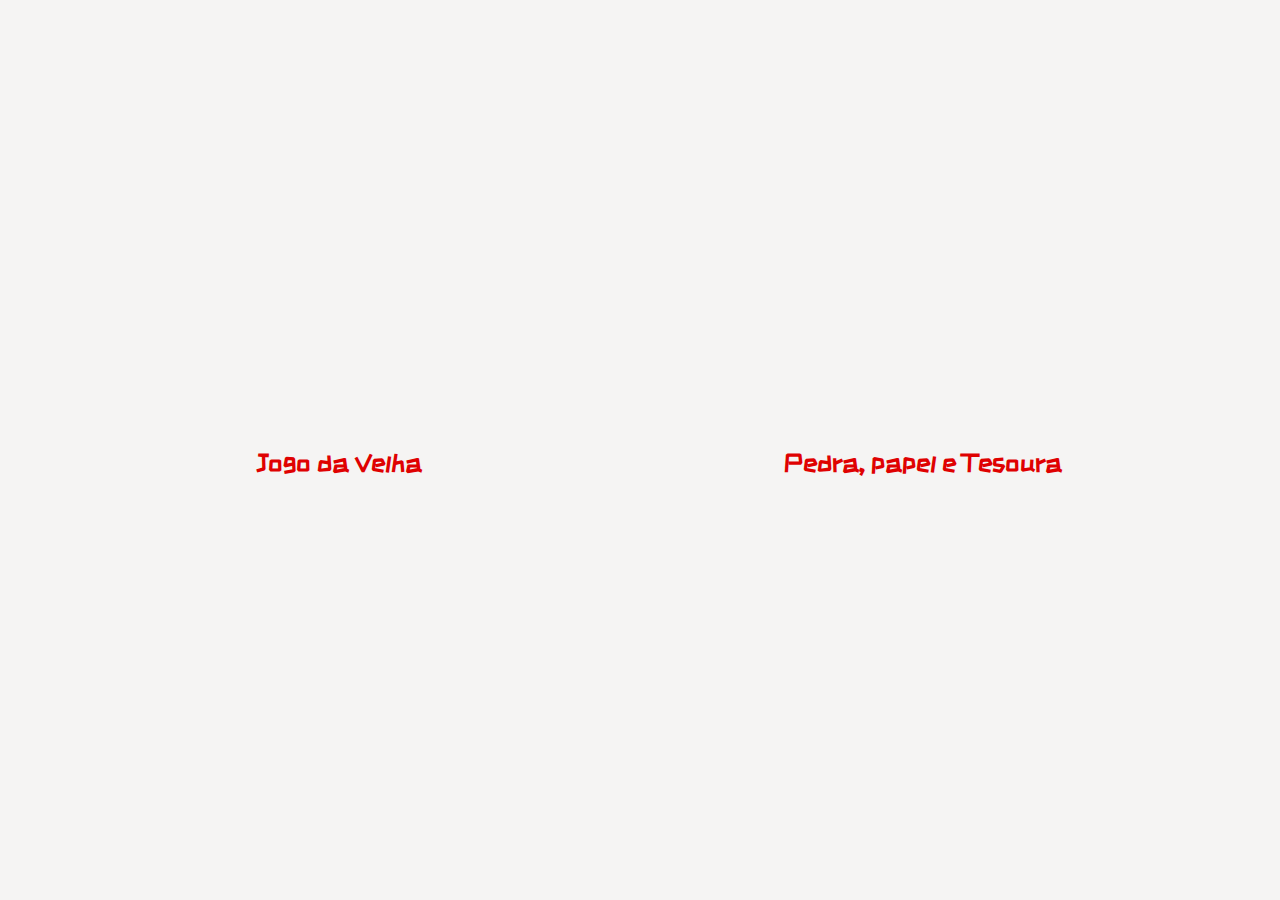
<file: index.html>
<!DOCTYPE html>
<html lang="pt-br">
    <head>
        <meta charset="UTF-8">
        <meta name="viewport" content="width=device-width, initial-scale=1.0">
        <meta http-equiv="X-UA-Compatible" content="ie=edge">
        <link rel="stylesheet" href="css/styleIndex.css">
        <title>Games</title>
    </head>
    <body>
        <section class="esq">
            <a href="telaInicioJogoDaVelha.html" id="esqA">Jogo da Velha</a>
        </section>
        <aside class="dir">
            <a href="telaInicioJokempo.html" id="dirA">Pedra, papel e Tesoura</a>
        </aside>
    </body>
</html>
</file>
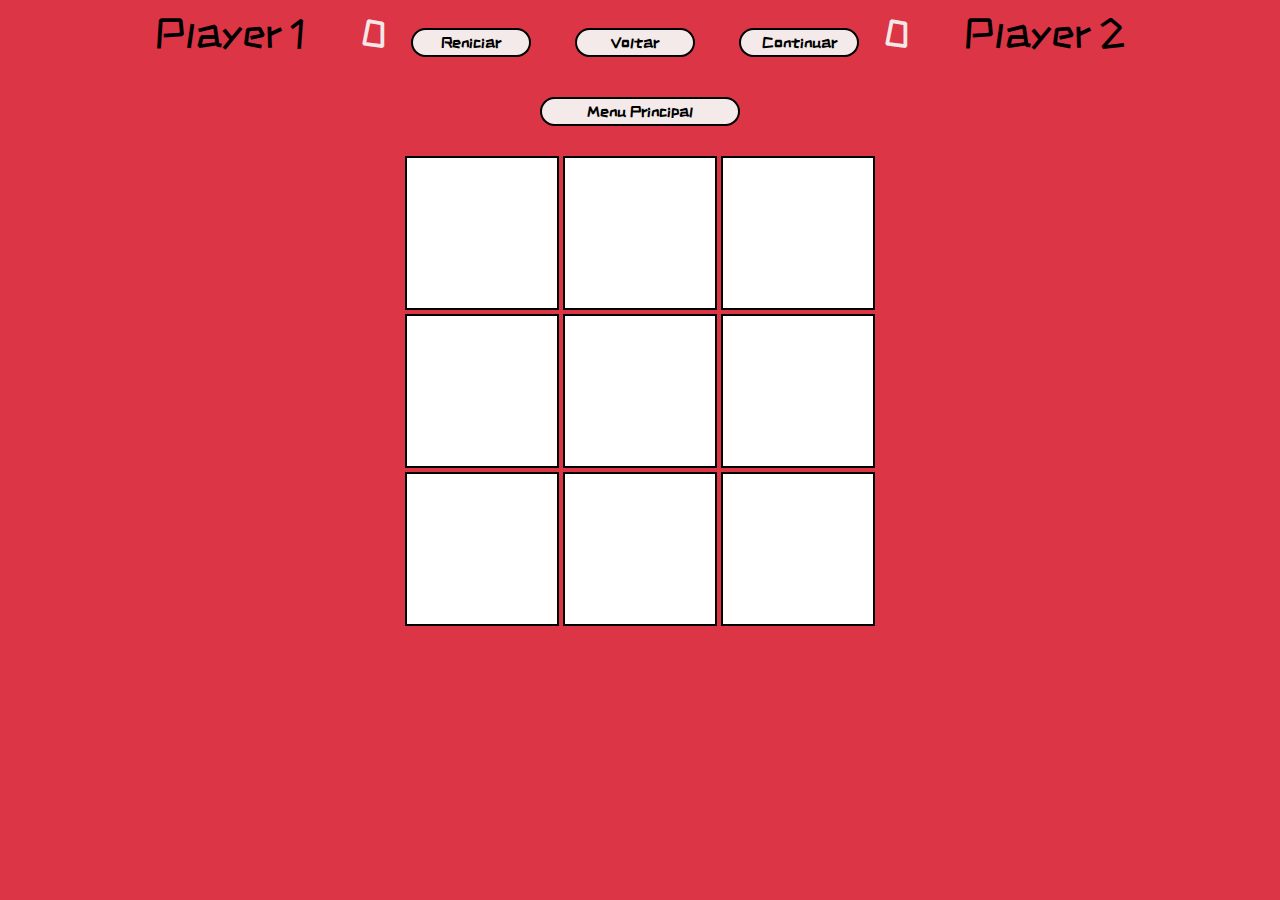
<file: jogoDaVelha.html>
<!DOCTYPE html>
<html>
	<head>
		<link rel="stylesheet" type="text/css" href="css/styleJogoDaVelha.css">
		<title>Jogo da Velha</title>
	</head>
	<body>
		<div>
			<span id="name1" class="namePlayer">Player 1</span>
			<span id="resultP1">0</span>
			<button id="btnReniciar">Reniciar</button>
			<button id="btnVoltar">Voltar</button>
			<button id="btnContinuar">Continuar</button>
			<span id="resultP2">0</span>
			<span id="name2" class="namePlayer">Player 2</span>
		</div>
		<div>
			<button id="btnMenu">Menu Principal</button>
		</div>
		<div class="marginTop">
			<img id="a1" src="img/neutro.png">
			<img id="a2" src="img/neutro.png">
			<img id="a3" src="img/neutro.png">
		</div>
		<div>
			<img id="b1" src="img/neutro.png">
			<img id="b2" src="img/neutro.png">
			<img id="b3" src="img/neutro.png">
		</div>
		<div>
			<img id="c1" src="img/neutro.png">
			<img id="c2" src="img/neutro.png">
			<img id="c3" src="img/neutro.png">
		</div>
		<div>
			<h1 id="result"></h1>
		</div>
		<script type="text/javascript" src="js/index.js"></script>
	</body>
</html>
</file>
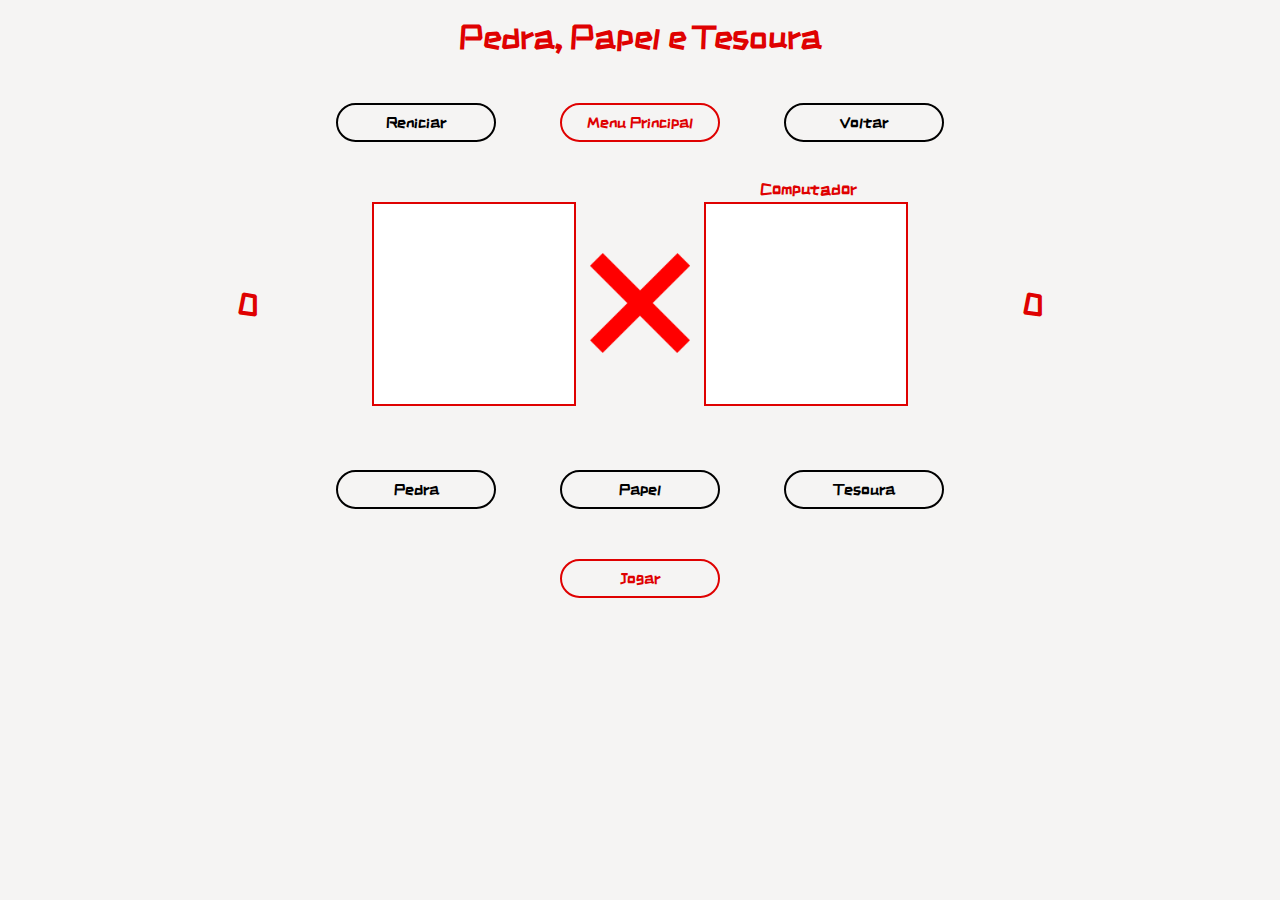
<file: jokempo.html>
<!DOCTYPE html>
<html lang="pt-br">
    <head>
        <meta charset="UTF-8">
        <meta name="viewport" content="width=device-width, initial-scale=1.0">
        <meta http-equiv="X-UA-Compatible" content="ie=edge">
        <link rel="stylesheet" href="css/styleJokempo.css">
        <title>Pedra, Pepel e Tesoura</title>
    </head>
    <body>
        <div>
            <h1 id="title">Pedra, Papel e Tesoura</h1>
            <button type="button" id="btnReniciar" class="btnBlack">Reniciar</button>
            <button type="button" id="btnMenu" class="btnRed">Menu Principal</button>
            <button type="button" id="btnVoltar" class="btnBlack">Voltar</button>
        </div>
        
        <div id="semMargin">
            <h4 id="nameJogador"></h4>
            <h4 id="nameComputador">Computador</h4>
        </div>
        
        <div>
            <h1 id="placarPlayer" class="placar">0</h1>
            <img id="player" class="borderRed" src="img/neutro.png" width="200px" height="200px">
            <img id="x" src="img/x.png" width="100px" height="100px">
            <img id="comp" class="borderRed" src="img/neutro.png" width="200px" height="200px">
            <h1 id="placarComp" class="placar">0</h1>
        </div>
        <div>
            <button type="button" id="btnPedra" class="btnBlack">Pedra</button>
            <button type="button" id="btnPapel" class="btnBlack">Papel</button>
            <button type="button" id="btnTesoura" class="btnBlack">Tesoura</button>
        </div>
        <div>
            <button type="button" id="btnJogar" class="btnRed">Jogar</button>
        </div>

        <h1 id="result"></h1>
        <script src="js/principal.js"></script>
    </body>
</html>
</file>
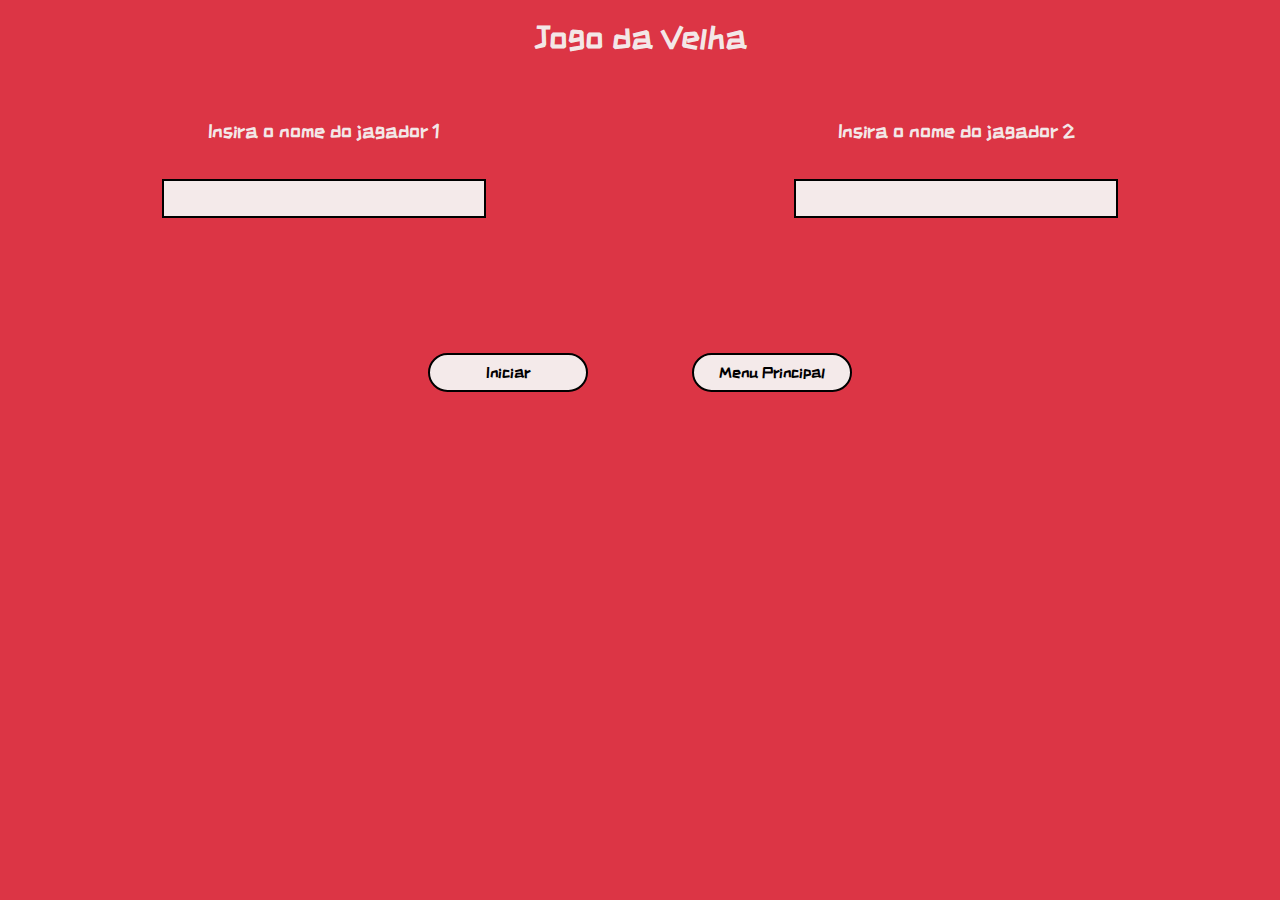
<file: telaInicioJogoDaVelha.html>
<!DOCTYPE html>
<html lang="pt-br">
    <head>
        <meta charset="UTF-8">
        <meta name="viewport" content="width=device-width, initial-scale=1.0">
        <meta http-equiv="X-UA-Compatible" content="ie=edge">
        <link rel="stylesheet" href="css/telaInicio.css">
        <title>Pedra, Pepel e Tesoura</title>
    </head>
    <body class="jogoDaVelha">
        <div>
            <h1 id="title">Jogo da Velha</h1>
        </div>
    <section>
        <div>
            <h3>Insira o nome do jagador 1</h3>
            <input type="text" id="namePlayer1">
        </div>
    </section>
    
    <aside>
        <div>
            <h3>Insira o nome do jagador 2</h3>
            <input type="text" id="namePlayer2">
        </div>
    </aside>

    <footer>
        <div>
            <span id="span" class="none"><h6>*Informe seu nome</h4></span>
        </div>   
        
        <div>
            <button type="button" id="btnIniciar" class="btnBlack">Iniciar</button>
            <button type="button" id="btnMenu" class="btnBlack">Menu Principal</button>
        </div>
    </footer>
        <script src="js/inicialJogoDaVelha.js"></script>
    </body>
</html>
</file>
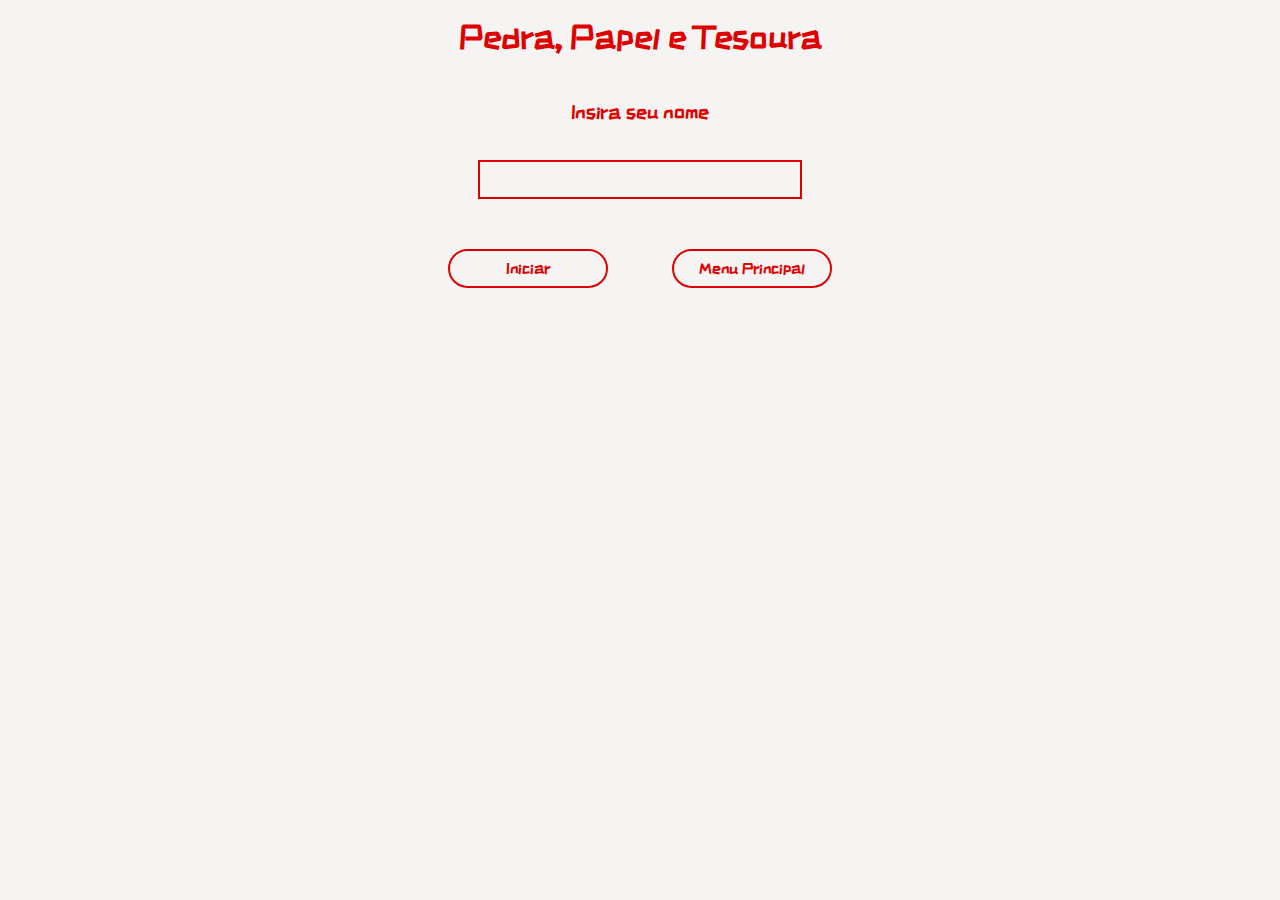
<file: telaInicioJokempo.html>
<!DOCTYPE html>
<html lang="pt-br">
    <head>
        <meta charset="UTF-8">
        <meta name="viewport" content="width=device-width, initial-scale=1.0">
        <meta http-equiv="X-UA-Compatible" content="ie=edge">
        <link rel="stylesheet" href="css/styleJokempo.css">
        <title>Pedra, Pepel e Tesoura</title>
    </head>
    <body class="jokempo">
        <div>
            <h1 id="title">Pedra, Papel e Tesoura</h1>
        </div>

        <div>
            <h3>Insira seu nome</h3>
            <input type="text" id="namePlayer">
        </div>

        <div>
            <span id="span" class="none"><h6>*Informe seu nome</h4></span>
        </div>   
        
        <div>
            <button type="button" id="btnIniciar" class="btnRed">Iniciar</button>
            <button type="button" id="btnMenu" class="btnRed">Menu Principal</button>
        </div>
        
        <script src="js/inicial.js"></script>
    </body>
</html>
</file>
<file: css/styleIndex.css>
@import url('https://fonts.googleapis.com/css?family=ZCOOL+KuaiLe');

body{
    background-color: #f5f3f2f3;
}

section, aside{
    text-align: center;
    display: block;
    width: 49%;
    height: 600px;
    float: left;
    /* border: 2px solid #DF0101; */
    margin: 5px;
}

a{
    font-family: 'ZCOOL KuaiLe', cursive;
    position: absolute;
    top: 50%;
    text-decoration: none;
    /* color: #dc3545; */
    color: #DF0101;
    font-weight: bold;
    font-size: 25px;
}

aside:hover{
    transition: 0.75s;
    background-color: #dc3545;
}

section:hover{
    transition: 0.75s;
    background-color: #dc3545;
}

aside:hover a {
    color: #f5f3f2f3;
}

section:hover a {
    color: #f5f3f2f3;
}

#esqA{
    left: 20%;
}

#dirA{
    right: 17%;
}
</file>
<file: css/styleJogoDaVelha.css>
@import url('https://fonts.googleapis.com/css?family=ZCOOL+KuaiLe');

body{
	background-color: #dc3545;
}

img{
	border: 2px solid black;
	width: 150px;
	height: 150px;
}

div{
	text-align: center;
}

div.marginTop{
	margin-top: 10px;
}

button{
	border: 2px solid black;
	background-color: #f5f3f2f3;
	padding: 5px;
	margin: 20px;
	width: 120px;
	border-radius: 25px;
	font-weight: bold;
	font-family: 'ZCOOL KuaiLe', cursive;
	font-size: 15px;
}

button:hover{
	transition: 0.75s;
	background-color: black;
	color: #f5f3f2f3;
}

button#btnMenu{
	width: 200px;
}

span{
	font-family: 'ZCOOL KuaiLe', cursive;
	font-size: 40px;
	color: #f5f3f2f3;
}

span.namePlayer{
	margin: 50px;
	color: black;
}

h1{
	font-family: 'ZCOOL KuaiLe', cursive;
	color: #f5f3f2f3;
}
</file>
<file: css/styleJokempo.css>
@import url('https://fonts.googleapis.com/css?family=ZCOOL+KuaiLe');

body{
	background-color: #f5f3f2f3;
}

h1, h4, h3{
    text-align: center;
    font-family: 'ZCOOL KuaiLe', cursive;
    color: #DF0101;
}

h4{
	position: absolute;
	top: 160px;
}

h4#nameJogador{
	left: 350px;
}

h1#title{
	margin-bottom: 50px;
}

h1.placar{
	display: inline;
	margin-left: 100px;
	margin-right: 100px;
	position: relative;
	top: -100px;
}

h4{
	display: inline;
	margin-left: 120px;
	margin-right: 120px;
}

h5{
	text-align: center;
}

h1#result{
    color: #DF0101;
}

img#x{
	margin-bottom: 5%;
}

img.borderRed{
	margin: 10px;
    border: 2px solid #DF0101;
}

button{
	font-family: 'ZCOOL KuaiLe', cursive;
	font-size: 15px;
	width: 160px;
	margin-left: 30px;
	margin-right: 30px;
	padding: 10px;
	border-radius: 25px;
	font-weight: bold;
}

button.btnBlack{
	border: 2px solid black;
	background-color: #f5f3f2f3;
}

button.btnBlack:hover{
	transition: 0.75s;
	background-color: black;
	color: #f5f3f2f3; 
}

button.btnRed{
	background-color: #f5f3f2f3;
	border: 2px solid #DF0101;
	color: #DF0101;
}

button.btnRed:hover{
	transition: 0.75s;
	background-color: #DF0101;
	color: #f5f3f2f3; 
}

div{
	text-align: center;
	margin-bottom: 50px;
}

div#semMargin{
	margin-bottom: 0px;
}

input{
	background-color: #f5f3f2f3;
	padding: 10px;
	color: #DF0101;
	border: 2px solid  #DF0101;
	width: 300px;
	margin-top: 20px;
	font-family: 'ZCOOL KuaiLe', cursive;
	font-size: 15px;
	font-weight: bold;
}

span.none{
	display: none;
}

span{
	font-size: 30px;
	font-family: 'ZCOOL KuaiLe', cursive;
}
</file>
<file: css/telaInicio.css>
@import url('https://fonts.googleapis.com/css?family=ZCOOL+KuaiLe');

body.jogoDaVelha{
	background-color: #dc3545;
}

body.jokempo{
	background-color: #f5f3f2f3;
}

div{
	text-align: center;
	margin-bottom: 20px;
}

h1, h3{
	color: #f5f3f2f3;
	font-family: 'ZCOOL KuaiLe', cursive;
}

h1#title{
	margin-bottom: 50px;
}

button{
	margin: 50px;
	width: 160px;
	padding: 10px;
	border-radius: 25px;
	font-weight: bold;
	font-family: 'ZCOOL KuaiLe', cursive;
	font-size: 15px;
}

button.btnBlack{
	border: 2px solid black;
	background-color: #f5f3f2f3;
}

button.btnBlack:hover{
	transition: 0.75s;
	background-color: black;
	color: #f5f3f2f3;
}

input{
	background-color: #f5f3f2f3;
	padding: 10px;
	color: black;
	border: 2px solid black;
	width: 300px;
	margin-top: 20px;
	font-family: 'ZCOOL KuaiLe', cursive;
	font-size: 15px;
	font-weight: bold;
}

span{
	font-size: 30px;
	font-family: 'ZCOOL KuaiLe', cursive;
}

span.none{
	display: none;
}

section, aside{
	display: block;
	float: left;
	width: 50%;
}

footer{
	margin-top: 250px;
	display: block;
	clear: both;
}
</file>
